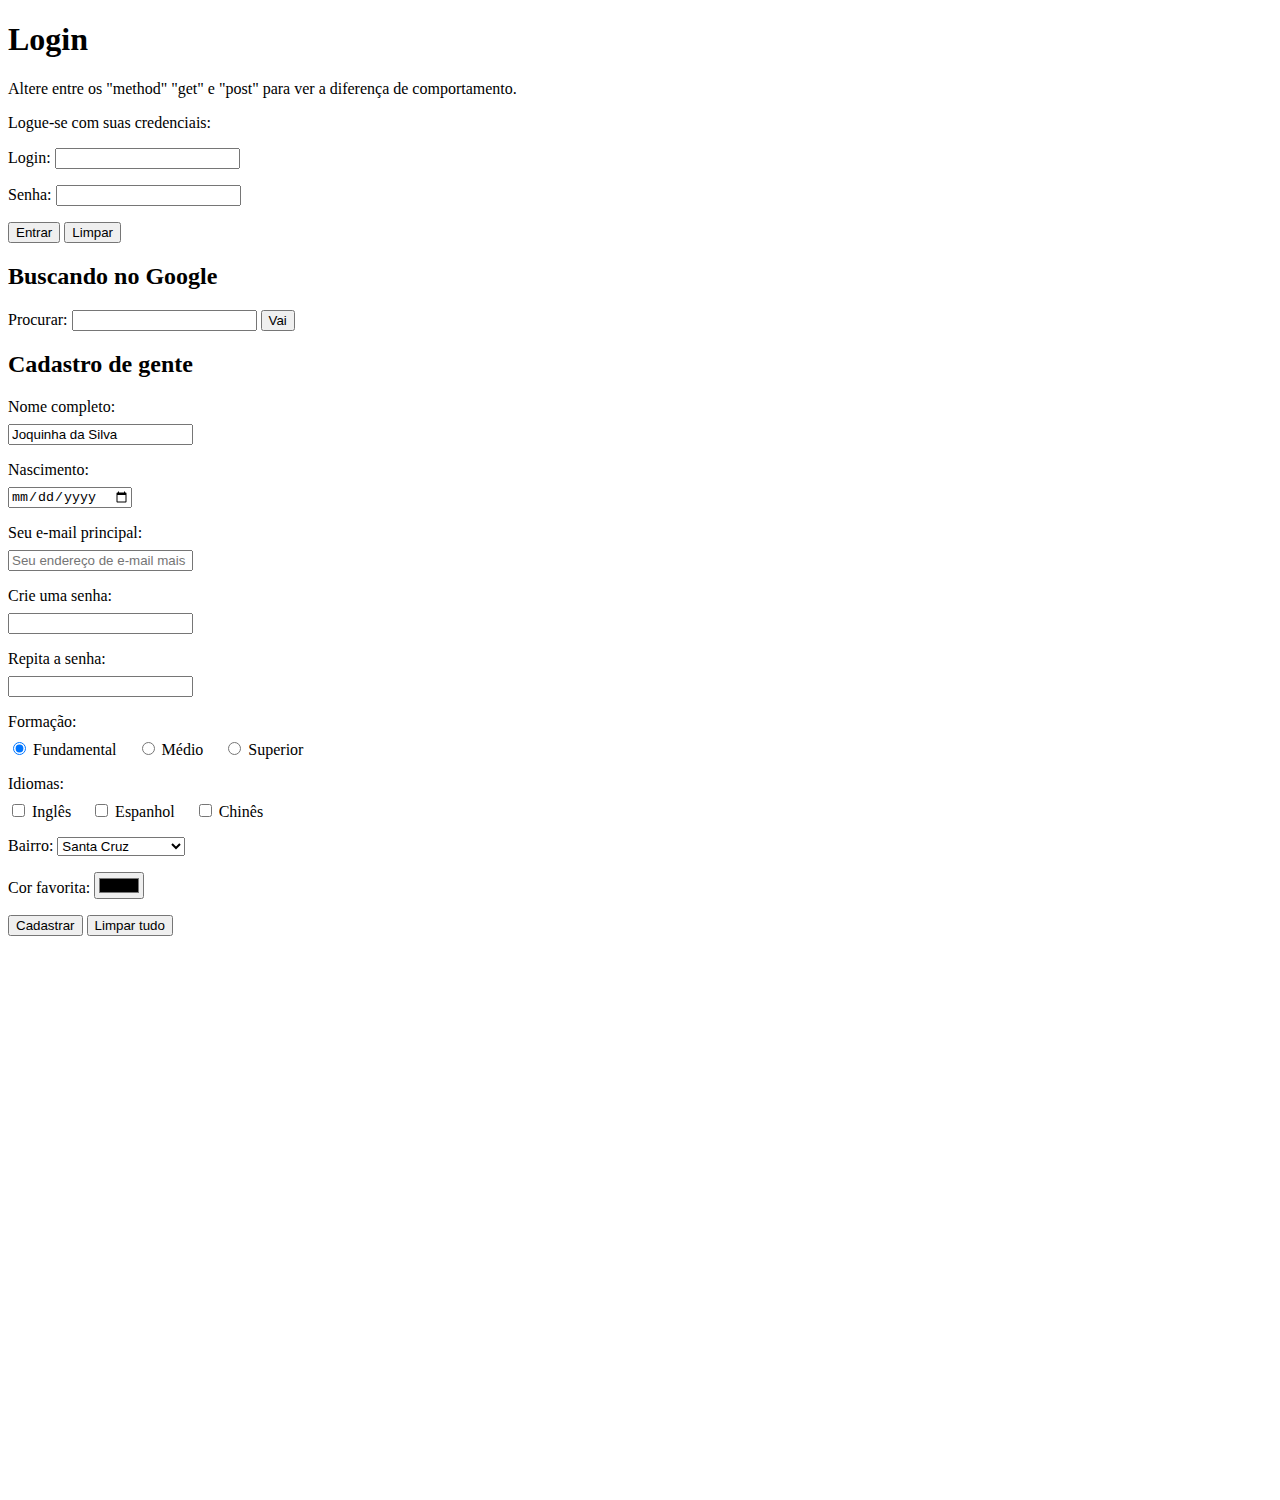
<file: exemplos/tag.form.html>
<!DOCTYPE html>
<html lang="en">

<head>
    <meta charset="UTF-8">
    <meta name="viewport" content="width=device-width, initial-scale=1.0">
    <title>Exemplos de formulários</title>

    <style>
        #formCadastro label.break {
            display: block;
            padding-bottom: .5rem;
        }
    </style>
</head>

<body>

    <h1>Login</h1>
    <p>Altere entre os "method" "get" e "post" para ver a diferença de comportamento.</p>

    <form action="#" method="post">

        <p>Logue-se com suas credenciais:</p>

        <p>
            <label for="fieldLogin">Login:</label>
            <input type="text" name="login" id="fieldLogin">
        </p>

        <p>
            <label for="filedPassword">Senha:</label>
            <input type="password" name="password" id="filedPassword">
        </p>

        <p>
            <!-- <input type="submit" value="Entrar"> -->
            <button type="submit">Entrar</button>
            <button type="reset">Limpar</button>
        </p>

    </form>

    <h2>Buscando no Google</h2>

    <form action="https://www.google.com/search" method="get" target="_blank">
        <label for="fildSearch">Procurar:</label>
        <input type="search" name="q" id="fildSearch">
        <button type="submit">Vai</button>
    </form>

    <h2>Cadastro de gente</h2>

    <form action="#" method="post" id="formCadastro">

        <p>
            <label for="fieldName" class="break">Nome completo:</label>
            <input type="text" name="name" id="fieldName" placeholder="Preenha com seu nome completo" required
                minlength="3" value="Joquinha da Silva" readonly>
        </p>

        <p>
            <label for="fieldNascimento" class="break">Nascimento:</label>
            <input type="date" name="nascimento" id="fieldNascimento" required>
        </p>

        <p>
            <label for="fieldEmail" class="break">Seu e-mail principal:</label>
            <input type="email" name="email" id="fieldEmail" placeholder="Seu endereço de e-mail mais usado." required>
        </p>

        <p>
            <label for="fieldPass1" class="break">Crie uma senha:</label>
            <input type="password" name="pass1" id="fieldPass1" required minlength="7" maxlength="16">
        </p>

        <p>
            <label for="fieldPass2" class="break">Repita a senha:</label>
            <input type="password" name="pass2" id="fieldPass2" required minlength="7" maxlength="16">
        </p>

        <p>
            <label class="break">Formação: </label>
            <label>
                <input type="radio" name="formacao" value="fundamental" checked> Fundamental
            </label>
            &nbsp; &nbsp;
            <label>
                <input type="radio" name="formacao" value="medio"> Médio
            </label>
            &nbsp; &nbsp;
            <label>
                <input type="radio" name="formacao" value="superior"> Superior
            </label>
        </p>

        <p>
            <label class="break">Idiomas:</label>
            <label>
                <input type="checkbox" name="idioma[]" value="Inglês"> Inglês
            </label>
            &nbsp; &nbsp;
            <label>
                <input type="checkbox" name="idioma[]" value="Espanhol"> Espanhol
            </label>
            &nbsp; &nbsp;
            <label>
                <input type="checkbox" name="idioma[]" value="Chinês"> Chinês
            </label>
        </p>

        <p>
            <label for="fieldBairro">Bairro:</label>
            <select name="bairro" id="fieldBairro" required>
                <option value=""> -- Selecione um -- </option>
                <option value="Campo Grande">Campo Grande</option>
                <option value="Santa Cruz" selected>Santa Cruz</option>
                <option value="Curva do Vento">Curva do Vento</option>
            </select>
        </p>

        <p>
            <label for="fieldColor">Cor favorita:</label>
            <input type="color" name="cor" id="fieldColor">
        </p>

        <p>
            <button type="submit">Cadastrar</button>
            <button type="reset">Limpar tudo</button>
        </p>


    </form>


    <br><br><br><br><br><br><br><br><br><br><br><br><br><br><br><br><br><br><br><br><br><br><br><br><br><br><br><br><br><br>

</body>

</html>
</file>
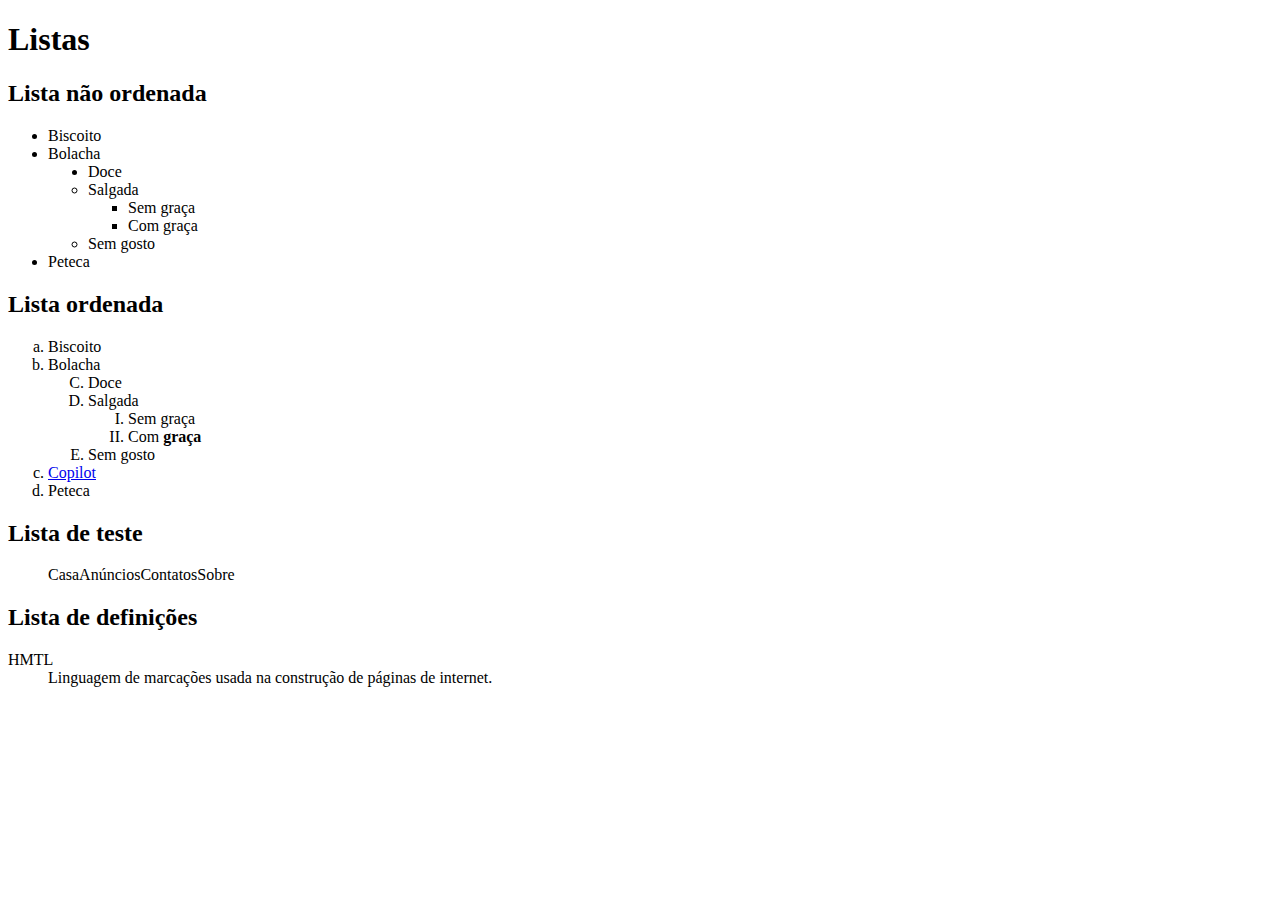
<file: exemplos/tag.list.html>
<!DOCTYPE html>
<html lang="en">

<head>
    <meta charset="UTF-8">
    <meta name="viewport" content="width=device-width, initial-scale=1.0">
    <title>Exemplos de Listas</title>
</head>

<body>

    <h1>Listas</h1>

    <h2>Lista não ordenada</h2>

    <!--
    ul → Unordened list
    ol → ordened list
    dl → definition list
        dt → definition term
        dd → definition
    li → list item
    -->
    <ul>
        <li>Biscoito</li>
        <li>Bolacha</li>
        <ul>
            <li style="list-style:disc">Doce</li>
            <li>Salgada</li>
            <ul>
                <li>Sem graça</li>
                <li>Com graça</li>
            </ul>
            <li>Sem gosto</li>
        </ul>
        <li>Peteca</li>
    </ul>

    <h2>Lista ordenada</h2>

    <ol type="a">
        <li>Biscoito</li>
        <li>Bolacha</li>
        <ol type="A" start="3">
            <li>Doce</li>
            <li>Salgada</li>
            <ol type="I">
                <li>Sem graça</li>
                <li>Com <strong>graça</strong></li>
            </ol>
            <li>Sem gosto</li>
        </ol>
        <li><a href="https://copilot.microsoft.com">Copilot</a></li>
        <li>Peteca</li>
    </ol>

    <h2>Lista de teste</h2>

    <ul style="display: flex; list-style: none;">
        <li>Casa</li>
        <li>Anúncios</li>
        <li>Contatos</li>
        <li>Sobre</li>
    </ul>

<h2>Lista de definições</h2>

<dl>
    <dt>HMTL</dt>
    <dd>Linguagem de marcações usada na construção de páginas de internet.</dd>
</dl>

    <br><br><br><br><br><br><br><br><br><br><br>
</body>

</html>
</file>
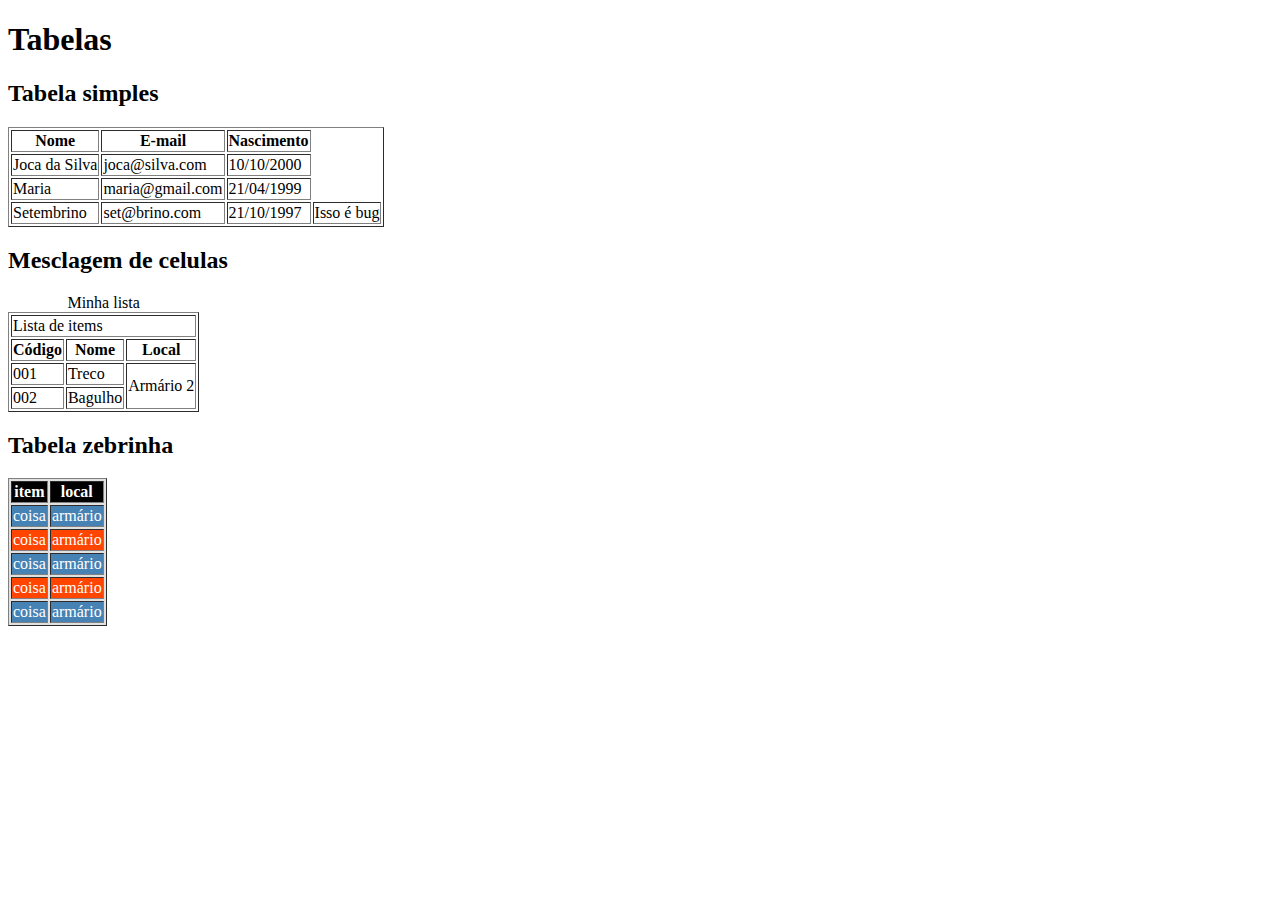
<file: exemplos/tag.table.html>
<!DOCTYPE html>
<html lang="en">

<head>
    <meta charset="UTF-8">
    <meta name="viewport" content="width=device-width, initial-scale=1.0">
    <title>Exemplos de Tabelas</title>
    <style>
        .zebrinha{
            background-color: rgb(225, 225, 225);
            color: white;
        }

        .zebrinha tr:nth-child(even) {
            background-color: steelblue;
        }

        .zebrinha tr:nth-child(odd) {
            background-color: orangered;
        }

        .zebrinha th {
            background-color: black;
        }
    </style>
</head>

<body>

    <h1>Tabelas</h1>

    <h2>Tabela simples</h2>

    <table border="1">

        <tr>
            <th>Nome</th>
            <th>E-mail</th>
            <th>Nascimento</th>
        </tr>

        <tr>
            <td>Joca da Silva</td>
            <td>joca@silva.com</td>
            <td>10/10/2000</td>
        </tr>

        <tr>
            <td>Maria</td>
            <td>maria@gmail.com</td>
            <td>21/04/1999</td>
        </tr>

        <tr>
            <td>Setembrino</td>
            <td>set@brino.com</td>
            <td>21/10/1997</td>
            <td>Isso é bug</td>
        </tr>

    </table>

    <h2>Mesclagem de celulas</h2>

    <table border="1">
        <caption>Minha lista</caption>

        <tr>
            <td colspan="3">Lista de items</td>
        </tr>

        <tr>
            <th>Código</th>
            <th>Nome</th>
            <th>Local</th>
        </tr>

        <tr>
            <td>001</td>
            <td>Treco</td>
            <td rowspan="2">Armário 2</td>
        </tr>

        <tr>
            <td>002</td>
            <td>Bagulho</td>
        </tr>

    </table>


    <h2>Tabela zebrinha</h2>

    <table border="1" class="zebrinha">
        <tr>
            <th>item</th>
            <th>local</th>
        </tr>
        <tr>
            <td>coisa</td>
            <td>armário</td>
        </tr>
        <tr>
            <td>coisa</td>
            <td>armário</td>
        </tr>
        <tr>
            <td>coisa</td>
            <td>armário</td>
        </tr>
        <tr>
            <td>coisa</td>
            <td>armário</td>
        </tr>
        <tr>
            <td>coisa</td>
            <td>armário</td>
        </tr>
    </table>

</body>

</html>
</file>
